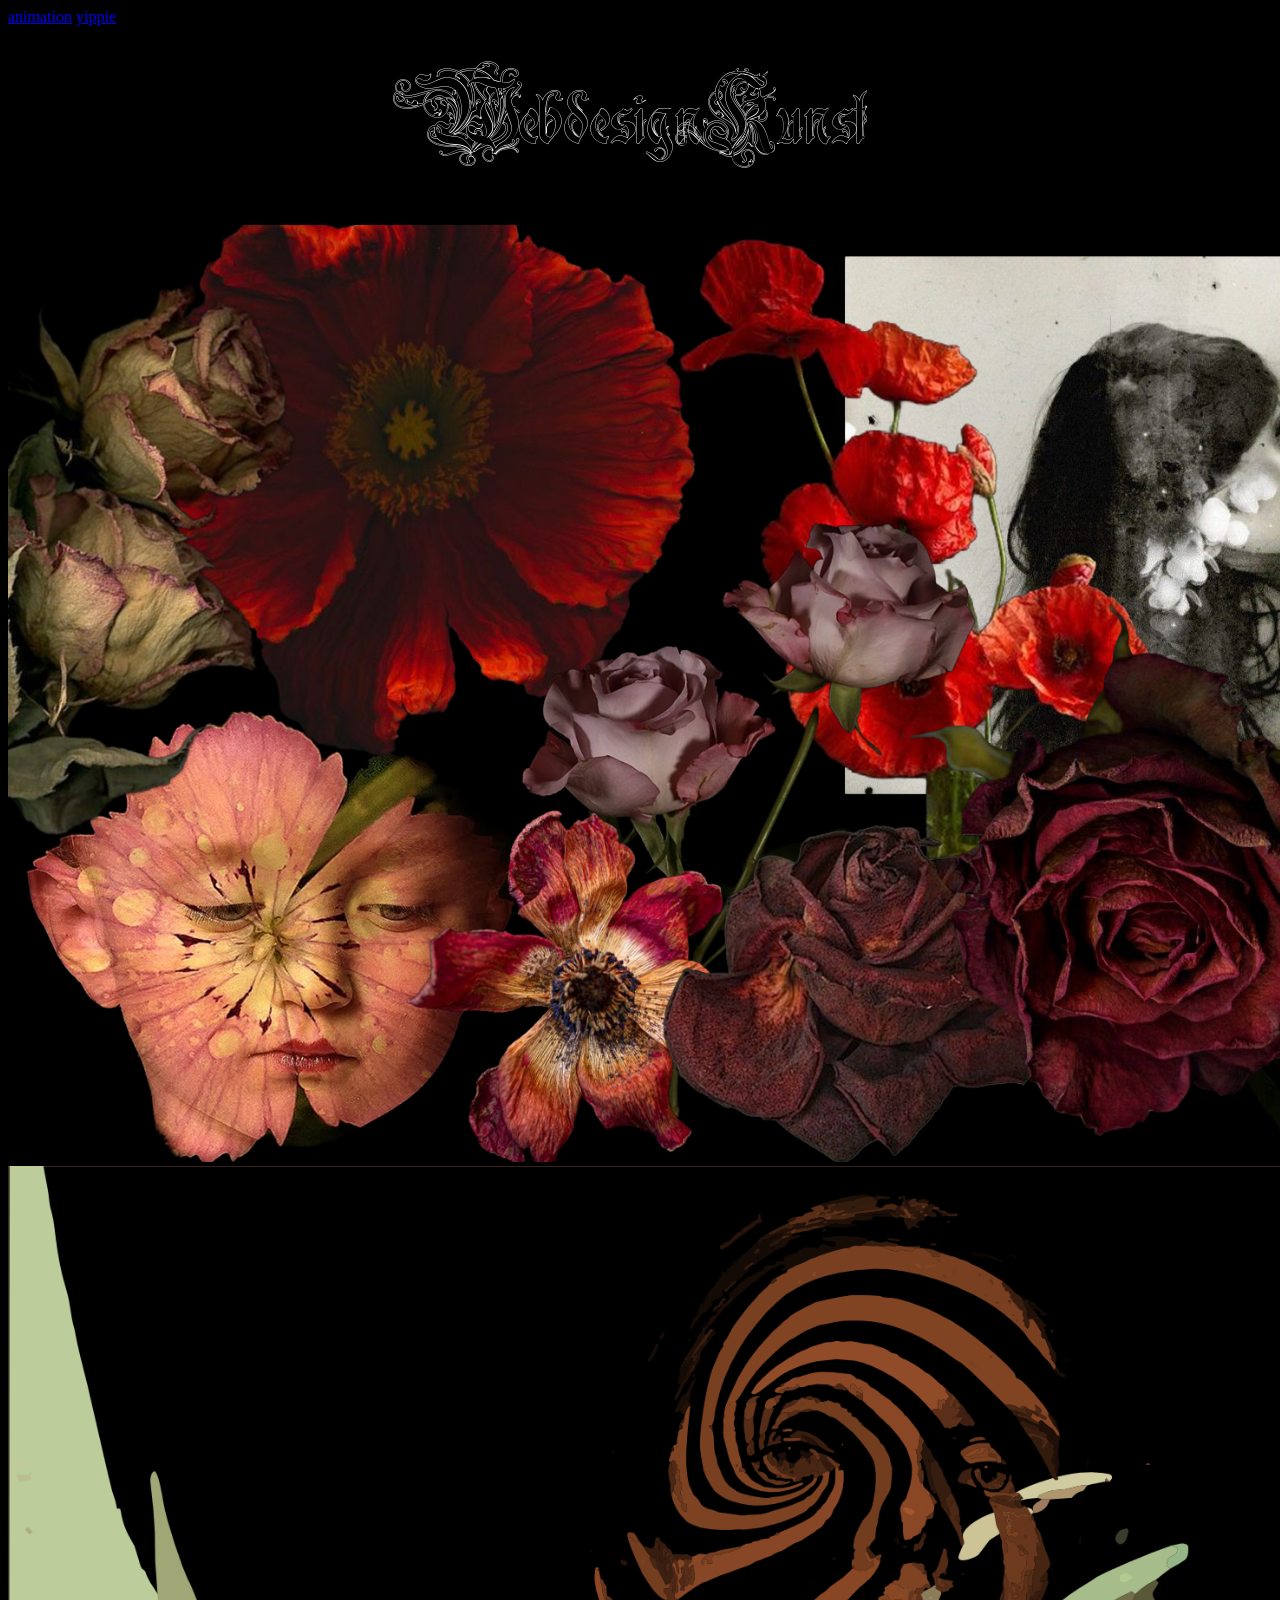
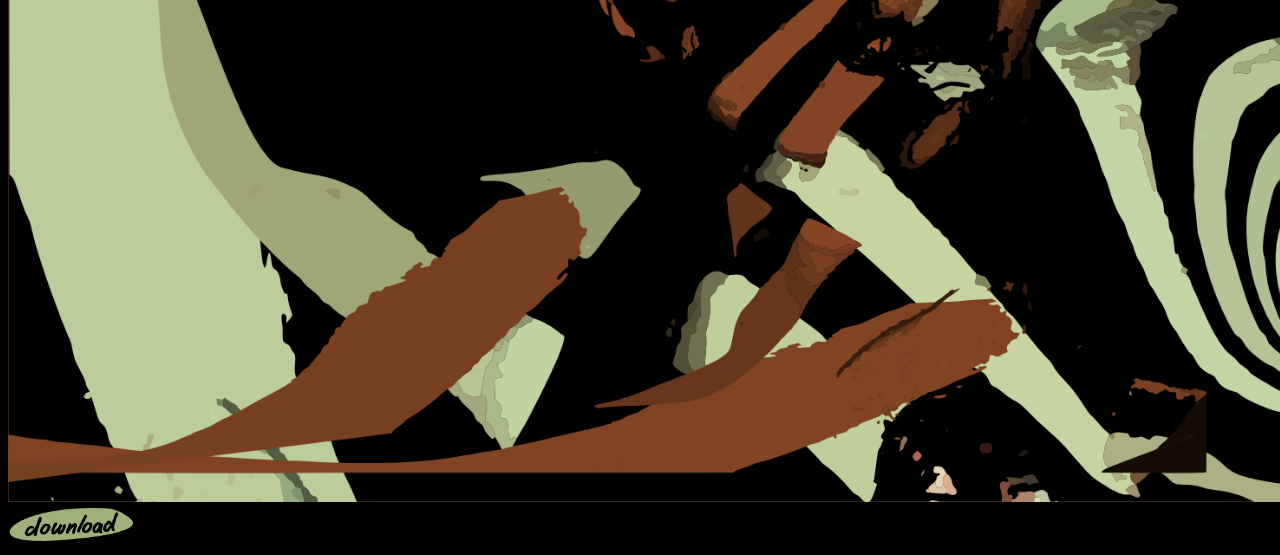
<file: index.html>
<!DOCTYPE html>
<html lang="en">
<head>
    <meta charset="UTF-8">
    <meta name="viewport" content="width=device-width, initial-scale=1.0">
    <title>Document</title>
    <link rel="stylesheet"href="./style.css">
</head>
<body>
    <a id="link" href="./animation_page/resources/animation_page/animation.html">animation</a>
    <a href="./animation_page/resources/animation_page/animation.html">yippie</a>
    
    <div id="container"> 
        <p> Webdesign  </p>
        <p> Kunst</p>
        
    </div>
    
   
    <img id="Blumen" src="/images1/Cutout_Day1.png"alt="Blumen">
    <img id="spiral" src="images1/Spiraldiva.png" alt="Spiralen">
     
    
 <a href="./about.html">

    <img class="button" src="./images1/Slice4.png" alt="button">
 </a>

    
</body>
</html>
</file>
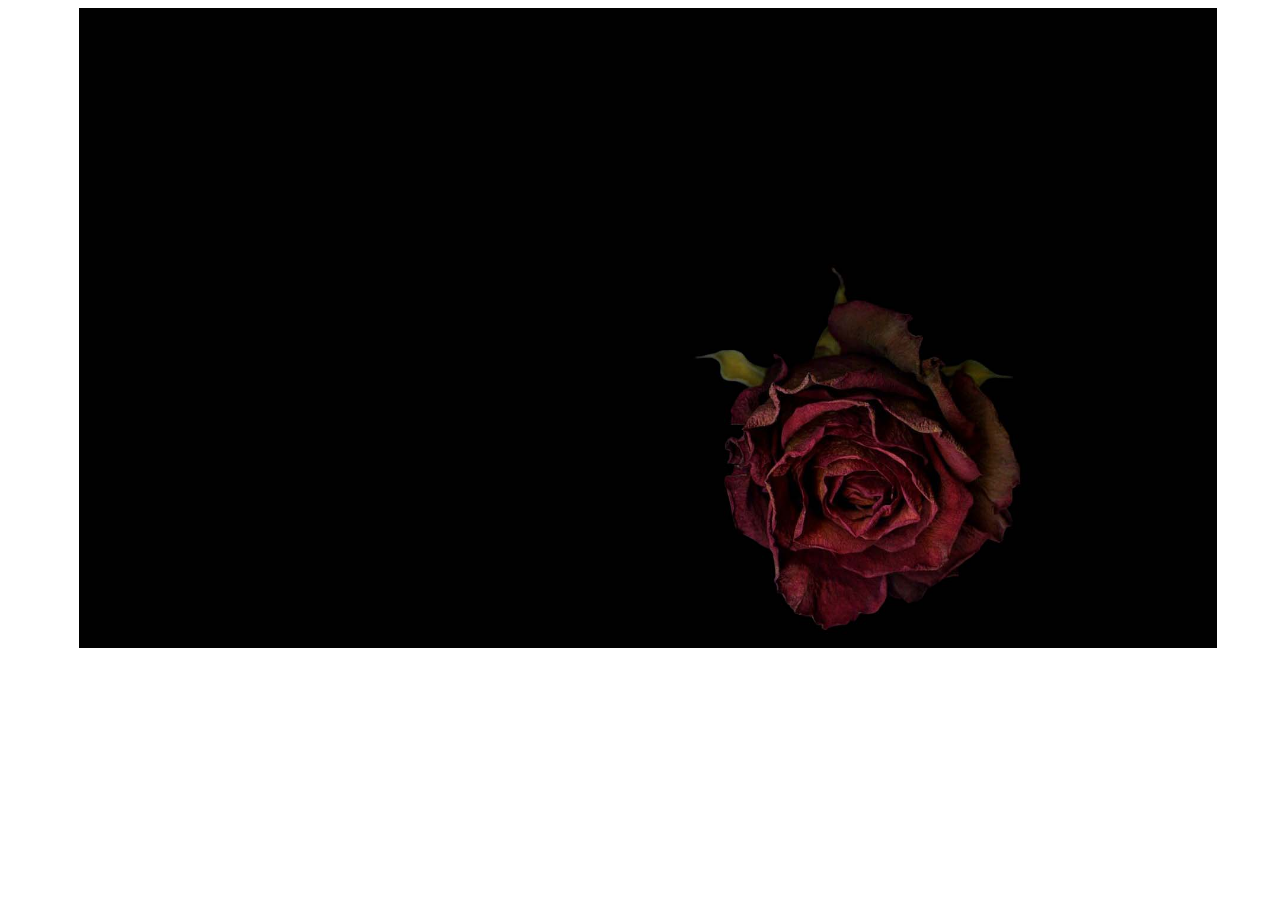
<file: animation_page/resources/animation_page/animation.html>
<!DOCTYPE html>
<html lang="en">

<head>
    <meta charset="UTF-8">
    <meta name="viewport" content="width=device-width, initial-scale=1.0">
    <title>animation</title>
    <meta name="viewport" content="width=device-width, initial-scale=1.0, maximum-scale=1.0, user-scalable=no">
<link rel="stylesheet" href="./frames.css">
</head>

<body>
    

<div id="frame_container">


        <img id="frame" src="./frames/0.jpg" alt="animation frame">
        

    </div>

</body>

<script src="./animate_frames.js"></script>

</html>
</file>
<file: style.css>
p{
    color: rgb(255, 255, 255);
    font-size: 5vw;
    font-family: Ruritania;
    background-color: black;
}
body{
    background-color: black;
}

#Blumen{
    width: 185vb;
}
#spiral{
    width: 185vb;
}

#container{
    display:flex;
    justify-content: center;
}

@font-face{

    font-family: Ruritania;
    src: url(./fonts/Ruritania-Outline.ttf)
}


@font-face {
    font-family: kingjola;
    src: url(./fonts/kingjola.ttf)
}



.button {
    width: 10vw;
}
</file>
<file: animation_page/resources/animation_page/frames.css>
body{
    overflow: hidden;
}

#frame_container{


    width:100vw;
    display: flex;
    justify-content: center;
    overflow: hidden;


}

#frame{

    height:50vw;

}
</file>
